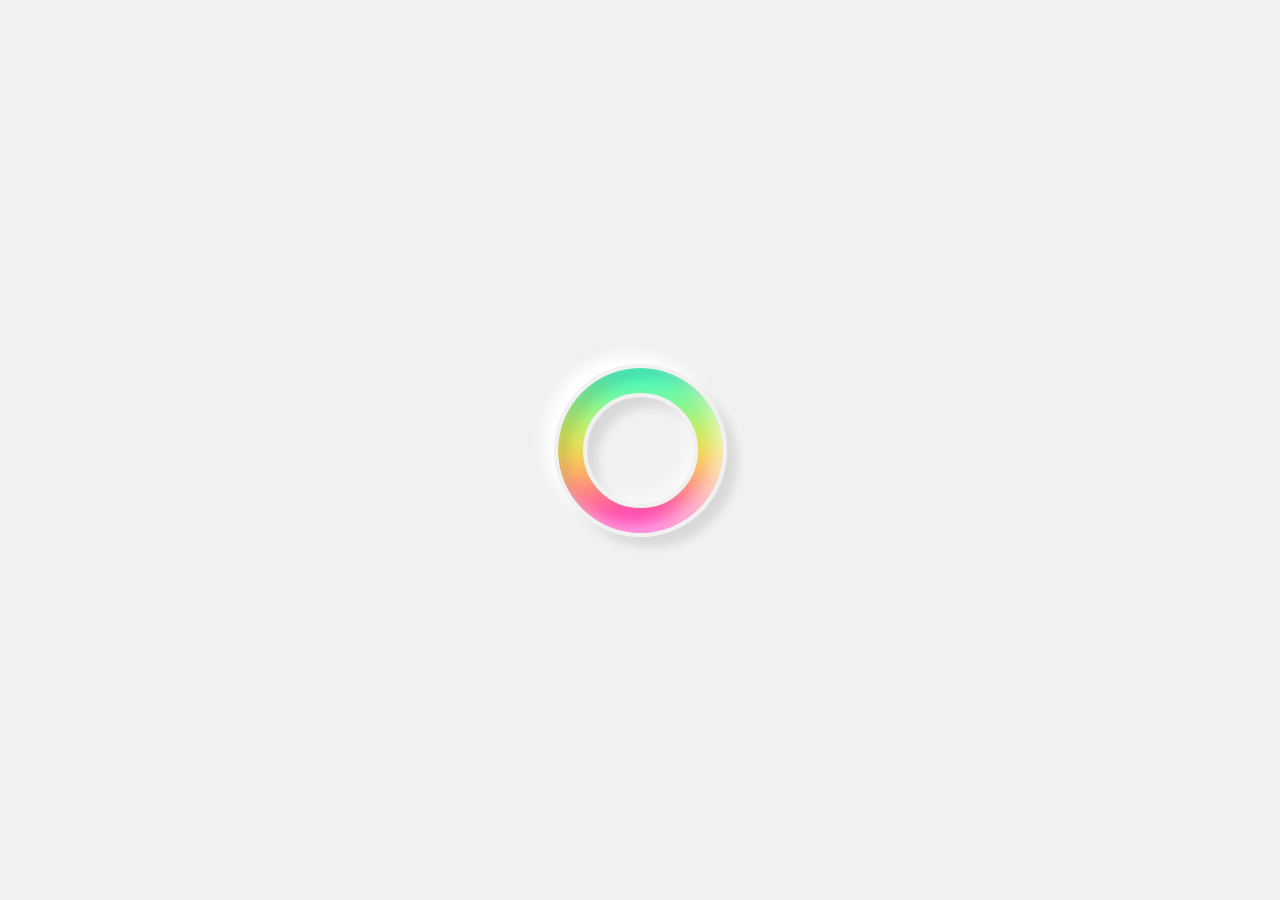
<file: index.html>
<!DOCTYPE html>
<html lang="en">
<head>
  <title>Stylish Pre-loader</title>
  <link rel="stylesheet" href="preloader.css">
</head>
<body>
  <div class="loader">
    <span></span>
    <span></span>
    <span></span>
    <span></span>
    <span></span>
  </div>
</body>
</html>
</file>
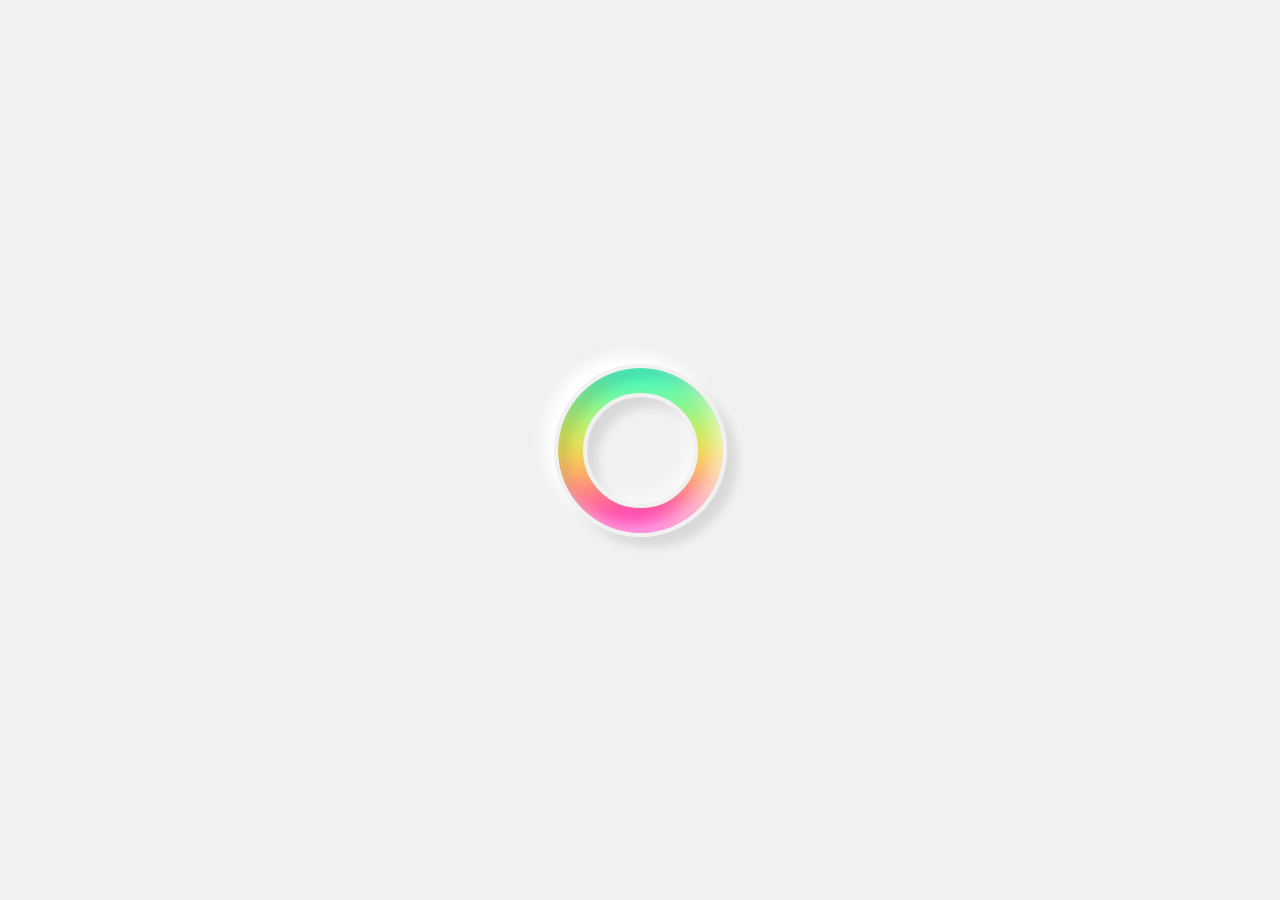
<file: preloader.html>
<!DOCTYPE html>
<html lang="en">
<head>
  <title>Stylish Pre-loader</title>
  <link rel="stylesheet" href="preloader.css">
</head>
<body>
  <div class="loader">
    <span></span>
    <span></span>
    <span></span>
    <span></span>
    <span></span>
  </div>
</body>
</html>
</file>
<file: preloader.css>
*
{
  margin: 0;
  padding: 0;
}
body{
  display: flex;
  justify-content: center;
  align-items: center;
  min-height: 100vh;
  background: #f1f1f1;
}
.loader{
  position: relative;
  width: 165px;
  height: 165px;
  border: 4px solid #f1f1f1;
  border-radius: 50%;
  overflow: hidden;
  box-shadow: -10px -10px 15px rgba(255,255,255,1),
               10px 10px 10px rgba(0,0,0,0.1),
               inset -10px -10px 15px rgba(255,255,255,0.5),
               inset 10px 10px 10px rgba(0,0,0,0.1);
}
.loader::before{
  content: '';
  position: absolute;
  top: 25px;
  left: 25px;
  right: 25px;
  bottom: 25px;
  background: #f1f1f1;
  border-radius: 50%;
  border: 4px solid #f1f1f1;
  box-shadow:inset -10px -10px 15px rgba(255,255,255,0.5),
             inset 10px 10px 10px rgba(0,0,0,0.1);
}
.loader span{
  position: absolute;
  width: 100%;
  height: 100%;
  border-radius: 50%;
  background: linear-gradient(#14ffe9,#ffeb3b,#ff00e0);
  z-index: -1;
  filter: blur(20px);
  animation: animate 0.5s linear infinite;
}
@keyframes animate {
  0%{
    transform: rotate(0deg);
  }
  100%{
    transform: rotate(360deg);
  }
}
</file>
